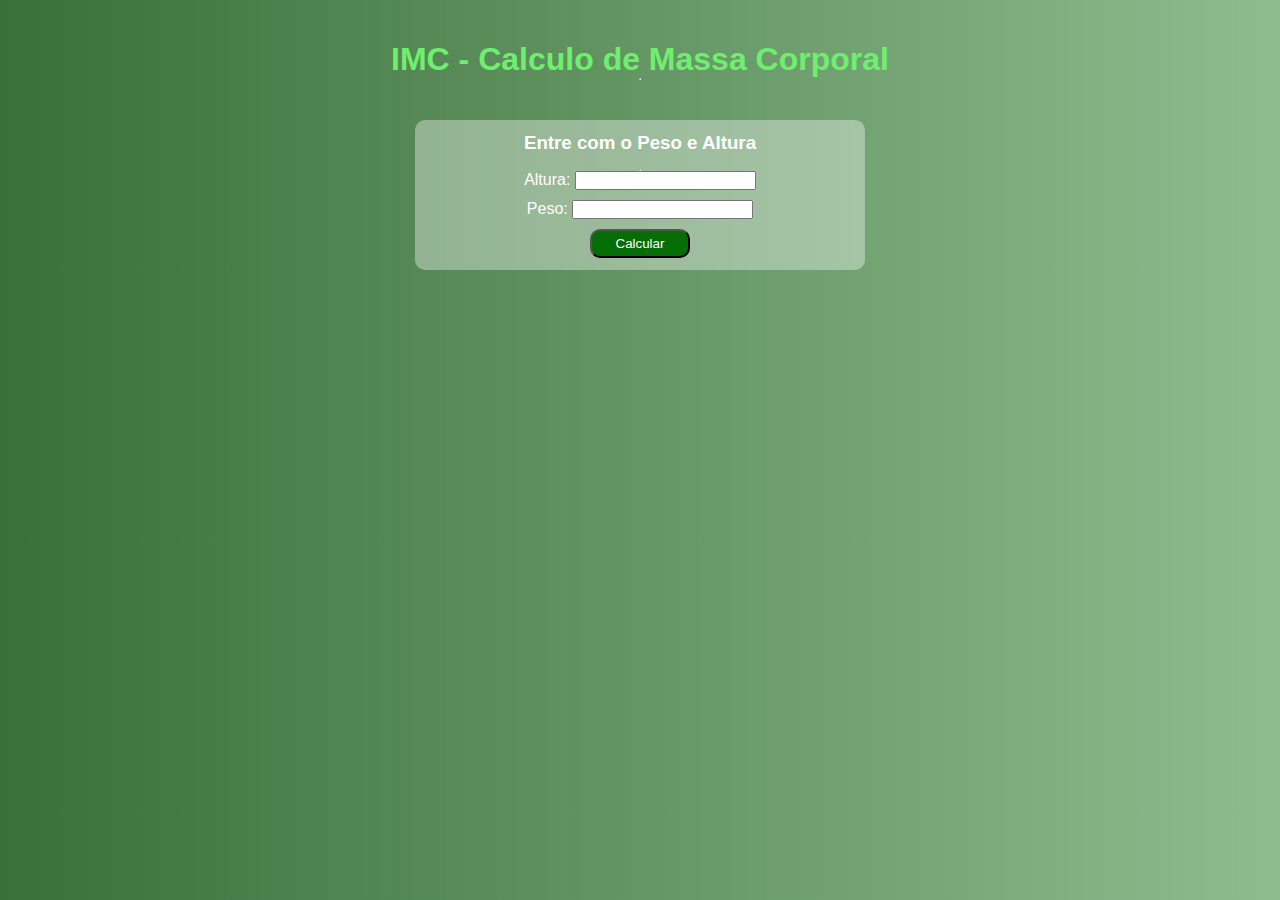
<file: imc/index.html>
<!DOCTYPE html>
<html lang="en">
<head>
    <meta charset="UTF-8">
    <meta http-equiv="X-UA-Compatible" content="IE=edge">
    <meta name="viewport" content="width=device-width, initial-scale=1.0">
    <link rel="stylesheet" href="style.css">
    <title>Calculo de IMC-Indice de Massa Corporal</title>
</head>
<body>
    <header>
        <h1>IMC - Calculo de Massa Corporal</h1>
        <hr>
    </header>
    <main>
        <section class="dados">   
            <h3>Entre com o Peso e Altura</h3>
            <hr>
                <div>
                    <label for="altura">Altura:</label>
                    <input type="number" name="altura">
                </div>
                <div>
                    <label for="peso">Peso:</label>
                    <input type="number" name="peso">
                </div>
                <button>Calcular</button>
        </section>
        <section class="resultado">   
            <h3>Resultado!</h3>
            <hr>
            <p id=resultado">...</p>
            <button>Retornar</button>
        </section>
    </main>
    <footer>

    </footer>
</body>
</html>
</file>
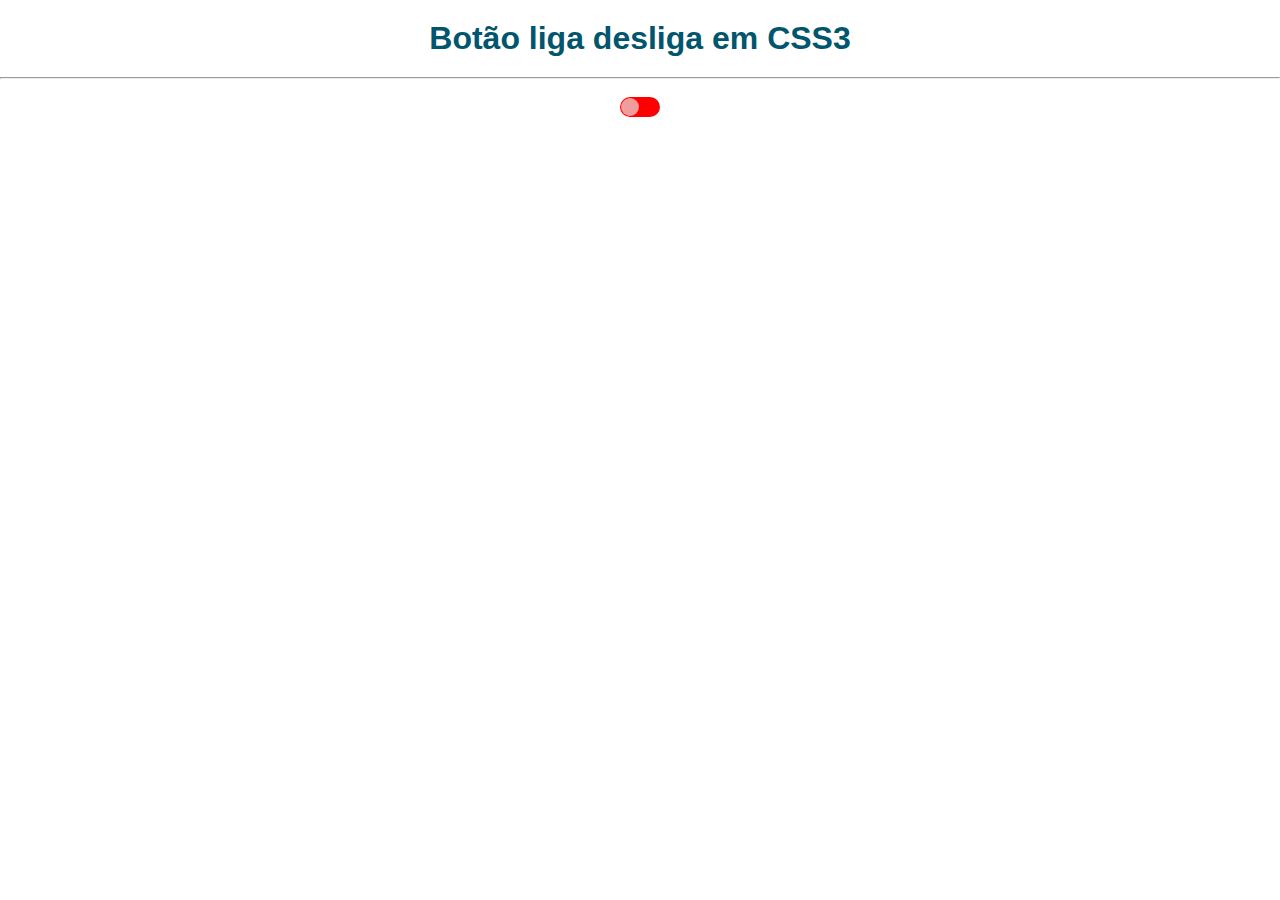
<file: Botão On Off/botao_on_off.html>
<!DOCTYPE html>
<html lang="pt-br">
<head>
    <meta charset="UTF-8">
    <meta http-equiv="X-UA-Compatible" content="IE=edge">
    <meta name="viewport" content="width=device-width, initial-scale=1.0">
    <link rel="stylesheet" href="style.css">
    <title>Botão liga e desliga</title>
</head>
<body>
    <main>
        <h1>Botão liga desliga em CSS3</h1>
        <hr>
        <br>
        <div class="liga-desliga">
            <input type="checkbox" class="liga-desliga-checkbox" id="liga-desliga">
            <label for="liga-desliga" class="liga-desliga-botao"></label>
        </div>
    </main>
</body>
</html>
</file>
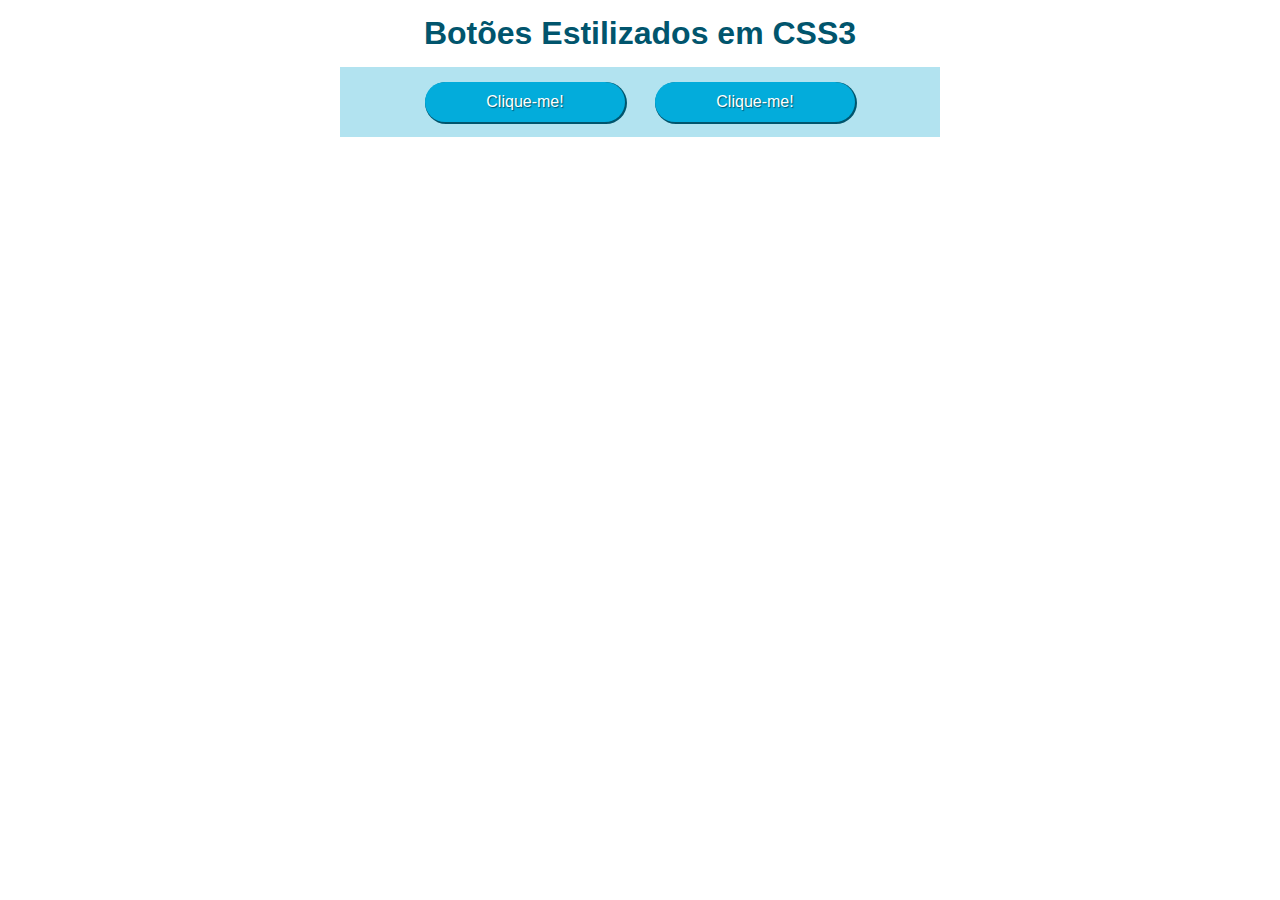
<file: Botões Estilizados/botoes.html>
<!DOCTYPE html>
<html lang="pt-br">
<head>
    <meta charset="UTF-8">
    <meta http-equiv="X-UA-Compatible" content="IE=edge">
    <meta name="viewport" content="width=device-width, initial-scale=1.0">
    <link rel="stylesheet" href="style.css">
    <title>Botões Estilizados em CSS3</title>
</head>
<body>
    <h1>Botões Estilizados em CSS3</h1>
    <main>
        <div id="botoes">
            <div class="botao" id="botao-aref">
                <a href="#">Clique-me!</a>
            </div>
            <button class="botao">
                Clique-me! 
            </button>
        </div>
    </main>
</body>
</html>
</file>
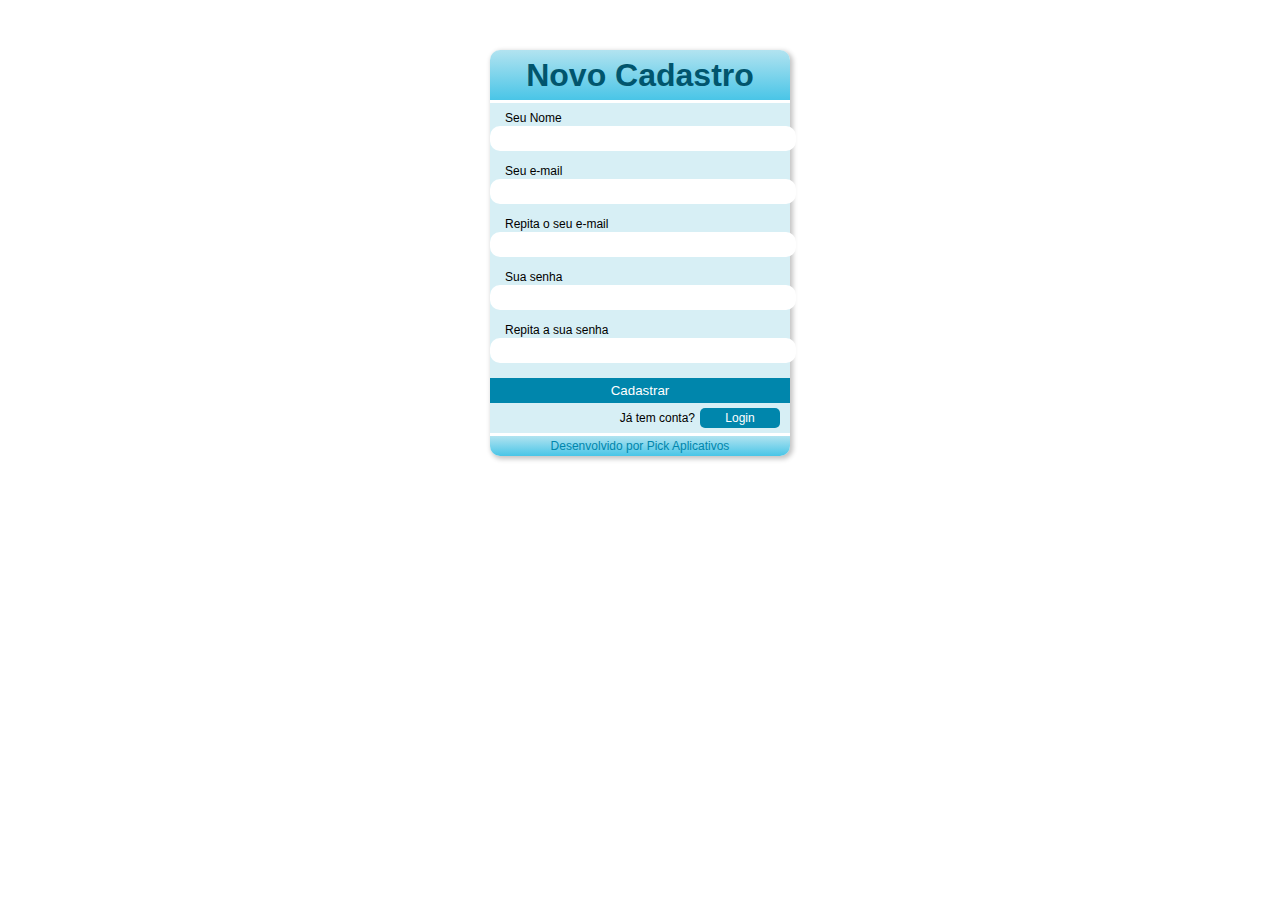
<file: Login/cadastro.html>
<!DOCTYPE html>
<html lang="pt-br">
<head>
    <meta charset="UTF-8">
    <meta http-equiv="X-UA-Compatible" content="IE=edge">
    <meta name="viewport" content="width=device-width, initial-scale=1.0">
    <link rel="stylesheet" href="estilos/estilos.css">
    <title>Login</title>
</head>
<body>
    <div id="titulo">
        <h1>Novo Cadastro</h1>
    </div>
    <div id="cadastro">
        <form action="POST" action="" id="campos_cadastro">
            <label>Seu Nome</label>
            <div>
                <input class="inputs_camps" type="text" name="Nome" id="nome" size="35" maxlength="35">
            </div>

            <label>Seu e-mail</label>
            <div>
                <input class="inputs_camps" type="email" name="email1" id="email1" size="35" maxlength="35">
            </div>

            <label>Repita o seu e-mail</label>
            <div>
                <input class="inputs_camps" type="email" name="email2" id="email2" size="35" maxlength="35">
            </div>

            <label>Sua senha</label>
            <div>
                <input class="inputs_camps" type="password" name="senha1" id="senha1" size="35" maxlength="35">
            </div>
            <label>Repita a sua senha</label>
            <div>
                <input class="inputs_camps" type="password" name="senha2" id="senha2" size="35" maxlength="35">
            </div>
            <div id="botao_cadastro">
                <input type="submit" name="entrar_cadastro" id="cadastrar" value="Cadastrar">
            </div>
        </form>

    </div>

    <div id="comconta">
        <div>
            <label>Já tem conta?</label>
        </div>
        <div id="botao_login">
            <label><a href="login.html">Login</a></label>
        </div>
    </div>

    <footer>
        <div id="rodape">
            <label for=""><a href="https://pickaplicativos.com.br" target="_blank">Desenvolvido por Pick Aplicativos</a></label>
        </div>
    </footer>
</body>
</html>
</file>
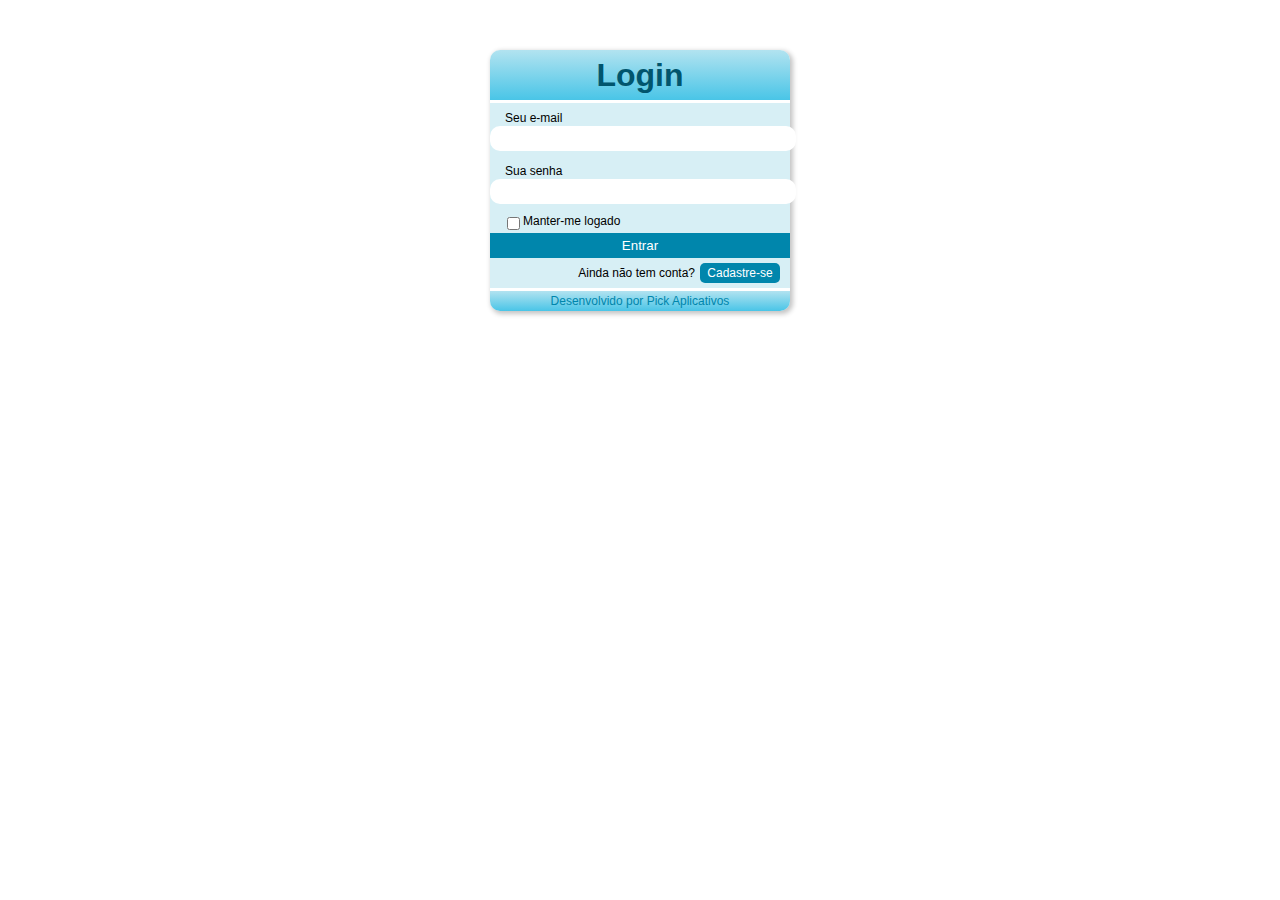
<file: Login/login.html>
<!DOCTYPE html>
<html lang="pt-br">
<head>
    <meta charset="UTF-8">
    <meta http-equiv="X-UA-Compatible" content="IE=edge">
    <meta name="viewport" content="width=device-width, initial-scale=1.0">
    <link rel="stylesheet" href="estilos/estilos.css">
    <title>Login</title>
</head>
<body>
    <div id="titulo">
        <h1>Login</h1>
    </div>

    <div id="formulario">

        <form action="POST" action="" id="campos">
            <label>Seu e-mail</label>
            <div>
                <input class="inputs_camps" type="email" name="email" id="email" size="35" maxlength="35">
            </div>
            <label>Sua senha</label>
            <div>
                <input class="inputs_camps" type="password" name="senha" id="senha" size="35" maxlength="35">
            </div>
            <div id="marca_fica_logado">
                <input type="checkbox" name="ch_logado" id="mt_logado">
                <label>Manter-me logado</label>
            </div>
            <div id="botao">
                <input type="submit" name="entrar" id="entrar" value="Entrar">
            </div>
        </form>

    </div>

    <div id="aindasemconta">
        <div>
            <label>Ainda não tem conta?</label>
        </div>
        <div id="botao_cadastre_se">
            <label><a href="cadastro.html">Cadastre-se</a></label>
        </div>
    </div>

    <footer>
        <div id="rodape">
            <label for=""><a href="https://pickaplicativos.com.br" target="_blank">Desenvolvido por Pick Aplicativos</a></label>
        </div>
    </footer>
</body>
</html>
</file>
<file: imc/style.css>
* {
    margin: 0;
    padding: 0;
    font-family: Arial, Helvetica, sans-serif;
}

.resultado {
    display: none;
}

body {
    background: linear-gradient(to right,rgb(7, 75, 7,0.8),rgb(32, 122, 32,0.5));
    color: white;
}
h2 {
    color: white;
}

header {
    height: 100px;
    width: 800px;
    display: flex;
    flex-direction: column;
    margin:10px auto 10px auto;
    justify-content: center;
    align-items: center;
}
h1 {
     color:rgb(110, 240, 110)
 }

 h3 {
    margin-bottom: 15px;
 }
 input {
     margin-bottom: 10px;
 }

 .dados {
     display: flex;
     flex-direction: column;
     justify-content: center;
     align-items: center;
     margin: 0 auto;
     width: 450px;
     height: 150px;
     background-color: rgba(255, 255, 255, 0.363);
     border-radius: 10px;
 }

 button {
     background-color: rgb(5, 109, 5);
     padding: 5px;
     width: 100px;
     border-radius: 10px;
     color: white;
 }
</file>
<file: Botão On Off/style.css>
* {
    margin: 0px;
    padding: 0px;
    font-family: Arial, Helvetica, sans-serif;
    text-decoration: none;
    list-style: none;
}

:root { /* paleta azul */
    --cor0:#ffffff;
    --cor1:#d7eff5;
    --cor2:#b2e3f0;
    --cor3:#84d8f0;
    --cor4:#49c5e7;
    --cor5:#03acdb;
    --cor6:#0086ac;
    --cor7:#01556d;
    --cor8:#000000;
}

main {
    text-align: center;
}
h1 {
    text-align: center;
    margin: 20px;
    color: var(--cor7);
}
#liga-desliga {
    display: none;
}

.liga-desliga-botao {
    display: inline-block;
    vertical-align: middle;
    position: relative;
    cursor: pointer;
}

.liga-desliga-botao::before,.liga-desliga-botao::after {
    content: '';
    transition: all 0.2s ease;
}

.liga-desliga-botao::before {
    display: inline-block;
    width: 40px;
    height: 20px;
    background-color: red;
    border-radius: 10px;
}

.liga-desliga-botao::after {
    position: absolute;
    top: 1px;
    left: 1px;
    width: 18px;
    height: 18px;
    background-color: rgba(231, 231, 231, 0.678);
    border-radius: 100%;
}

.liga-desliga-checkbox:checked + .liga-desliga-botao::before {
    background-color: green;
}

.liga-desliga-checkbox:checked + .liga-desliga-botao::after {
    left: 21px;
}
</file>
<file: Botões Estilizados/style.css>
* {
    margin: 0px;
    padding: 0px;
    font-family: Arial, Helvetica, sans-serif;
    text-decoration: none;
    list-style: none;
}

:root { /* paleta azul */
    --cor0:#ffffff;
    --cor1:#d7eff5;
    --cor2:#b2e3f0;
    --cor3:#84d8f0;
    --cor4:#49c5e7;
    --cor5:#03acdb;
    --cor6:#0086ac;
    --cor7:#01556d;
    --cor8:#000000;
}

h1 {
    text-align: center;
    color:  var(--cor7);
    margin: 15px;
}

button {
    font: inherit;
    cursor: pointer;
}

#botoes {
    display: flex;
    justify-content: center;
    margin: auto;
    width: 600px;
    height: 70px;
    background-color: var(--cor2);
}

.botao > a {
    color: var(--cor0);
}

#botao-aref {
    display: flex;
    align-items: center;
    justify-content: center;
}

.botao {
    width: 200px;
    height: 40px;
    margin: 15px;
    background:var(--cor5);
    color: var(--cor0);
    border: 0px;
    text-shadow: 1px 1px 1px rgba(0,0,0,0.5);
    border-radius: 20px;
    box-shadow: 1px 1px 0px 1px var(--cor7);
    transition: box-shadow 0.3s ease,transform 0.3s ease;
}

.botao:active {
    box-shadow: 0 0 0 0 var(--cor7), inset 3px 3px 3px var(--cor7);
    transform: translate(3px,3px);
}
</file>
<file: Login/estilos/estilos.css>
@charset "UTF-8";

* {
    margin: 0px;
    padding: 0px;
    font-family: Arial, Helvetica, sans-serif;
}

:root { /* paleta azul */
    --cor0:#ffffff;
    --cor1:#d7eff5;
    --cor2:#b2e3f0;
    --cor3:#84d8f0;
    --cor4:#49c5e7;
    --cor5:#03acdb;
    --cor6:#0086ac;
    --cor7:#01556d;
    --cor8:#000000;
}

/*  paleta roxa 
:root {
    --cor0:#ffffff;
    --cor1:#ffd6ff;
    --cor2:#fcc4fc;
    --cor3:#ffafff;
    --cor4:#ff99ff;
    --cor5:#ff77ff;
    --cor6:#c430c4;
    --cor7:#8a158a;
    --cor8:#000000;
} 
*/

body {
    width: 300px;
    box-shadow: 2px 2px 5px 1px #c4c4c4;
    border-radius: 10px;
    margin: auto;
}

a {
    color: var(--cor6);
    text-decoration: none;
}

a:hover {
    text-decoration: underline;
}

#titulo {
    width: 300px;
    height: 50px;
    background-image: linear-gradient(var(--cor2),var(--cor4));
    border-radius: 10px 10px 0px 0px;
    margin: 50px auto 3px;
}

#titulo > h1 {
    padding-top: 7px;
    text-align: center;
    color: var(--cor7);
}

#formulario {
    background-color: var(--cor1);
    width: 300px;
    height: 155px;
    margin: auto;
}

#cadastro {
    background-color: var(--cor1);
    width: 300px;
    height: 300px;
    margin: auto;
}

label {
    font-size: 12px;
}

#campos {
    height: 150px;
    padding-top: 5px;
}

#campos_cadastro {
    height: 295px;
    padding-top: 5px;
}

#campos label,#campos_cadastro label {
    padding-left: 15px;
}

#campos > div,#campos_cadastro > div {
    text-align: center;
}

.inputs_camps {
    border: none;
    border-radius: 10px;
    padding-left: 10px;
    font-size: 13px;
    height: 25px;
    margin-bottom: 10px;
}

#marca_fica_logado {
    display: flex; 
    padding-left: 17px;
}

#marca_fica_logado > label {
     padding-left: 3px;
     padding-bottom: 5px;
}

#botao,#botao_cadastro {
    text-align: center;
}

#botao_cadastro {
    padding-top: 5px;
}

#entrar , #cadastrar {
    width: 300px;
    height: 25px;
    border: none;
    background-color: var(--cor6);
    color: white;
}

#entrar:hover,#cadastrar:hover {
    background-color: var(--cor5);
    cursor: pointer;
}

#aindasemconta , #comconta {
    display: flex;
    justify-content: flex-end;
    flex-wrap: nowrap;
    align-items: center;
    background-color: var(--cor1);
    width: 300px;
    height: 30px;
}

#aindasemconta > div , #comconta > div {
    height: 20px;
}

#botao_cadastre_se,#botao_login {
    margin-left: 5px;
    margin-right: 10px;
    border-radius: 5px;
    text-align: center;
    background-color: var(--cor6);
    color: white;
    width: 80px;
}

#botao_cadastre_se:hover,#botao_login:hover {
    background-color: var(--cor5);
}

#botao_cadastre_se a,#botao_login a {
    text-decoration: none;
    color: var(--cor0);
}

footer {
    width: 300px;
    height: 20px;
    background-image: linear-gradient(var(--cor2),var(--cor4));
    margin: 3px auto;
    border-radius: 0px 0px 10px 10px;
    text-align: center;
}

#rodape {
    text-align: center;
}
</file>
